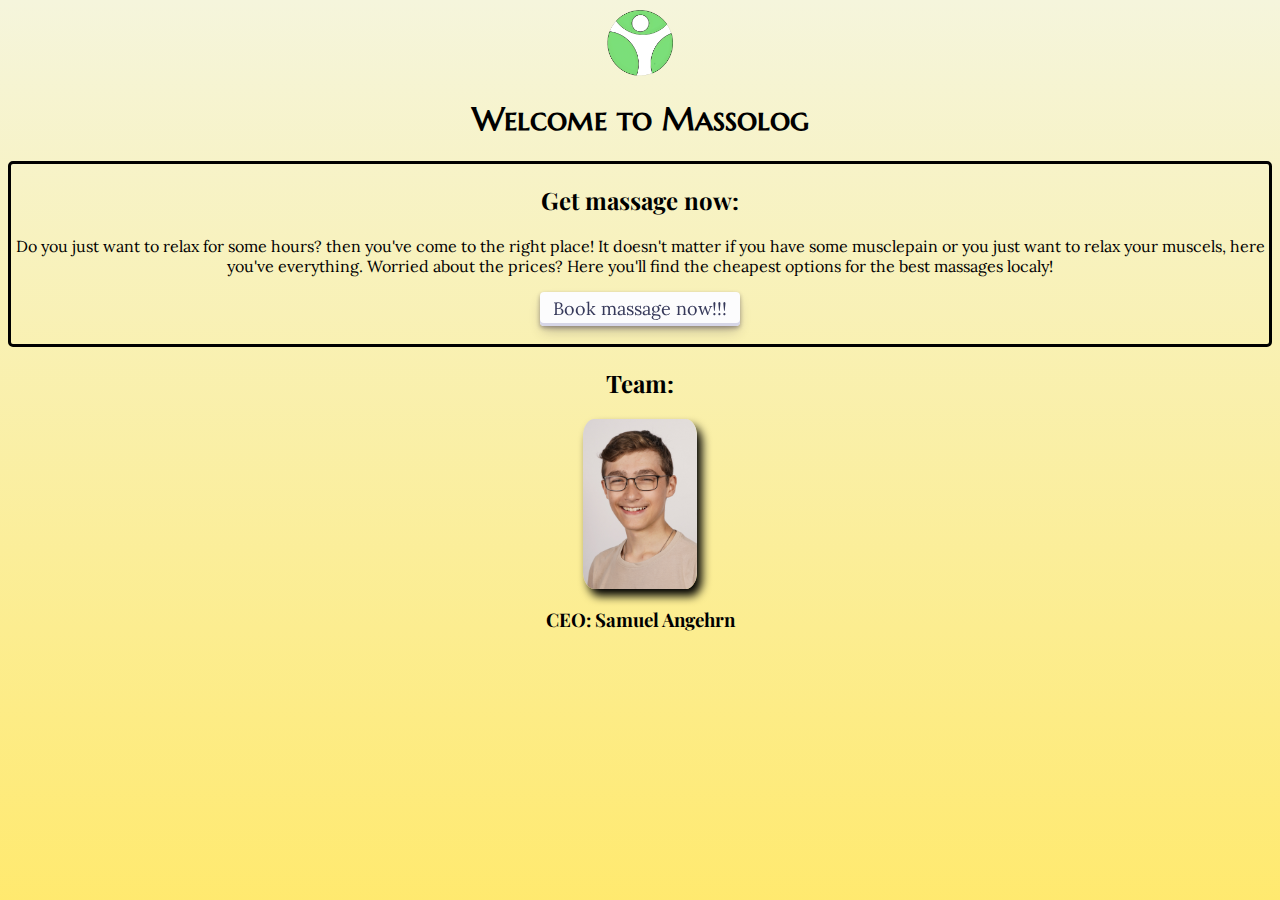
<file: index.html>
<!DOCTYPE html>
<html lang="en">
<head>
    <meta charset="UTF-8">
    <meta name="viewport" content="width=device-width, initial-scale=1.0">
    <title>Massolog Homepage</title>

    <link rel="stylesheet" href="css/style.css">
    <link href="https://fonts.googleapis.com/css2?family=Playfair+Display:ital,wght@0,400..900;1,400..900&display=swap" rel="stylesheet">
    <link href="https://fonts.googleapis.com/css2?family=Lora:ital,wght@0,400..700;1,400..700&family=Playfair+Display:ital,wght@0,400..900;1,400..900&display=swap" rel="stylesheet">
    <link href="https://fonts.googleapis.com/css2?family=Lora:ital,wght@0,400..700;1,400..700&family=Marcellus+SC&family=Playfair+Display:ital,wght@0,400..900;1,400..900&display=swap" rel="stylesheet">
</head>

<body>

    <!--Logo and Title-->
    <img src="images/Massolog_Logo.png" onclick="GoToHP()" alt="The Logo of Massolog" 
    style="display: block; margin: auto;" height="70">
    
    <h1>Welcome to Massolog</h1>
    
    <!--Booking Massage-->
    <div id="book_masg">
        <h2>Get massage now:</h2>

        <p>Do you just want to relax for some hours? then you've come to the right place! It doesn't matter if you have some musclepain or you just want to relax your muscels, here you've everything. Worried about the prices? Here you'll find the cheapest options for the best massages localy!</p>

        <div style="text-align: center;">
            <a href="booking.html">
                <button class="masg_btn" role="button">Book massage now!!!</button>
            </a>
        </div>
        <br>
    </div>

    <!--Team-->
    <h2>Team:</h2>
    <img src="images/team_leader.jpg" alt="A picture of an handsome guy, which is the CEO of Massolog"; id="ceo_img">
    <h3>CEO: Samuel Angehrn</h3>
   <script src="javascript/click_logo.js"></script>
</body>
</html>
</file>
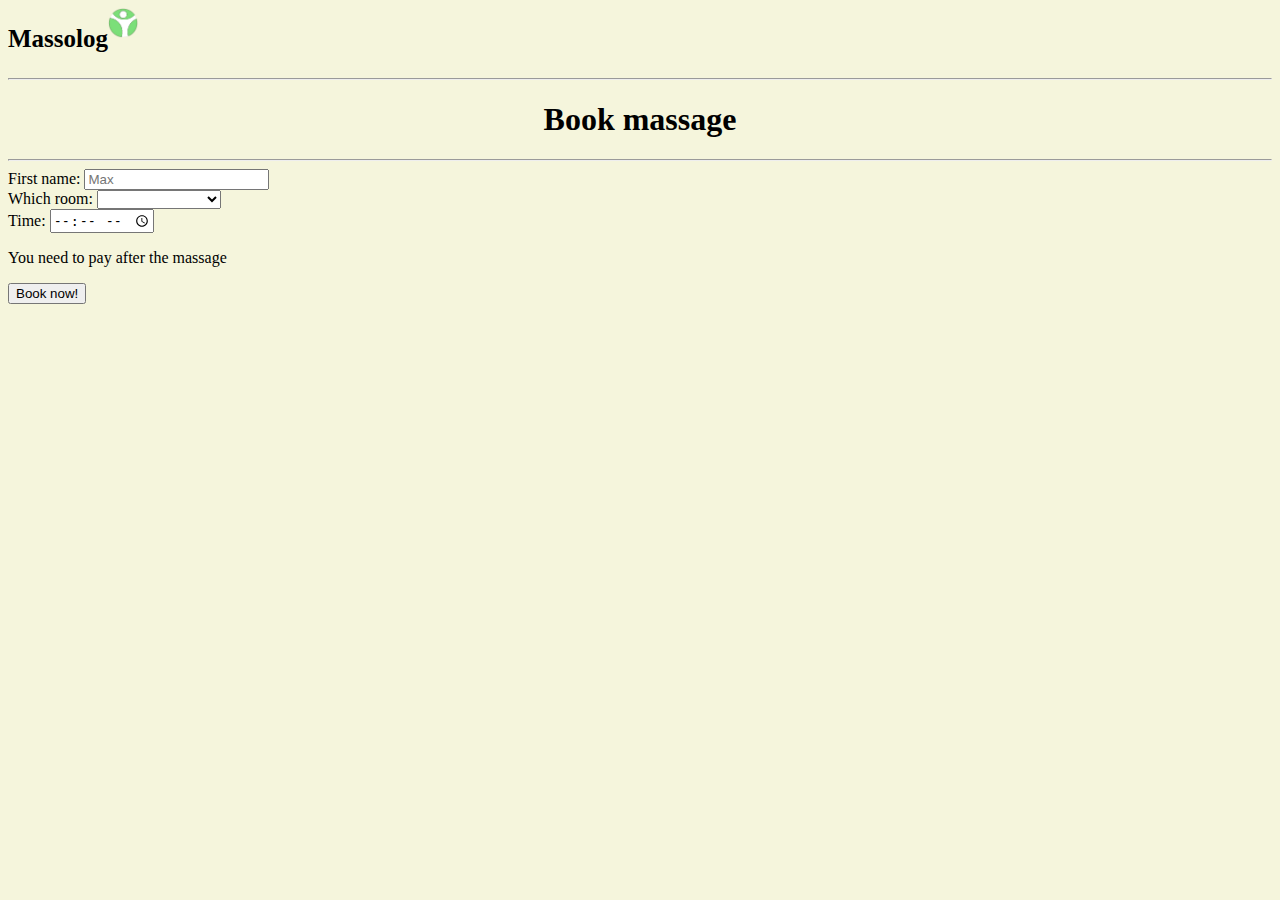
<file: booking.html>
<!DOCTYPE html>
<html lang="en">
<head>
    <meta charset="UTF-8">
    <meta name="viewport" content="width=device-width, initial-scale=1.0">
    <title>Book Massage</title>
</head>
<body style="background-color: beige;">



    <div style="display: flex; align-items: flex-start; justify-content: left;">
        <h1 style="text-align: center; font-size: 25px;">Massolog</h1>
        <img src="images/Massolog_Logo.png" onclick="GoToHP()" alt="The Logo of Massolog" height="30" style="display: block; margin: center; ;">
    </div>    
    <hr style="height:px;">

    <h1 style="text-align: center;">Book massage</h1>
    <hr>

    <form action="https://formspree.io/f/xldglpoj" method="POST">
        <label for="fname">First name: </label>
        <input type="text" id="fname" name="fname" placeholder="Max" required>

        <br>
        
        <label for="wRoom">Which room: </label>
        <select name="wRoom" id="wRoom" required onchange="handleRoomChange()">
            <option value=""></option>
            <option value="Bedroom">Bedroom</option>
            <option value="Livingroom(Sofa)">Livingroom(Sofa)</option>
            <option value="aElse">Somewhere else</option>
        </select>
        
        <br>
        
        <div id="otherRoomInput" style="display: none;">
            <label for="otherRoom">Which Room: </label>
            <input type="text" id="otherRoom" name="otherRoom" placeholder="Outside">
            <br>
        </div>

        <label for="time">Time: </label>
        <input type="time" name="time" id="time" required>

        <br>

        <p>You need to pay after the massage</p>

        <input type="submit" value="Book now!">
    </form>
    <script src="javascript/click_logo.js" ></script>
    <script src="javascript/booking_any_room.js" ></script>
</body>
</html>
</file>
<file: css/style.css>
body{
    background:linear-gradient(beige, rgba(255, 217, 0, 0.566));
    background-repeat: no-repeat;
    background-attachment: fixed;
}
h1{
    text-align: center;
    font-family: "Marcellus SC";
}
h2{
    text-align: center;
    font-family: "Playfair Display";
}
h3{
    text-align: center;
    font-family: "Playfair Display";
}
p{
    text-align: center;
    font-family: "Lora";
}
#book_masg{
    border-style: solid;
    border-radius: 5px;
}
.masg_btn{
  align-items: center;
  appearance: none;
  background-color: #FCFCFD;
  border-radius: 4px;
  border-width: 0;
  box-shadow: rgba(45, 35, 66, 0.4) 0 2px 4px,rgba(45, 35, 66, 0.3) 0 7px 13px -3px,#D6D6E7 0 -3px 0 inset;
  box-sizing: border-box;
  color: #36395A;
  cursor: pointer;
  display: inline-flex;
  font-family: "Lora",monospace;
  height: 34px;
  justify-content: center;
  line-height: 1;
  list-style: none;
  overflow: hidden;
  padding-left: 13px;
  padding-right: 13px;
  position: relative;
  text-align: left;
  text-decoration: none;
  transition: box-shadow .15s,transform .15s;
  user-select: none;
  -webkit-user-select: none;
  touch-action: manipulation;
  white-space: nowrap;
  will-change: box-shadow,transform;
  font-size: 18px;
}

.button-30:focus {
  box-shadow: #D6D6E7 0 0 0 1.5px inset, rgba(45, 35, 66, 0.4) 0 2px 4px, rgba(45, 35, 66, 0.3) 0 7px 13px -3px, #D6D6E7 0 -3px 0 inset;
}

.button-30:hover {
  box-shadow: rgba(45, 35, 66, 0.4) 0 4px 8px, rgba(45, 35, 66, 0.3) 0 7px 13px -3px, #D6D6E7 0 -3px 0 inset;
  transform: translateY(-2px);
}

.button-30:active {
  box-shadow: #D6D6E7 0 3px 7px inset;
  transform: translateY(2px);
}
#ceo_img{
    display: block;
    height: 170px;
    margin: auto;
    border-radius: 10%;
    box-shadow: 5px 7px 10px black;
}
</file>
